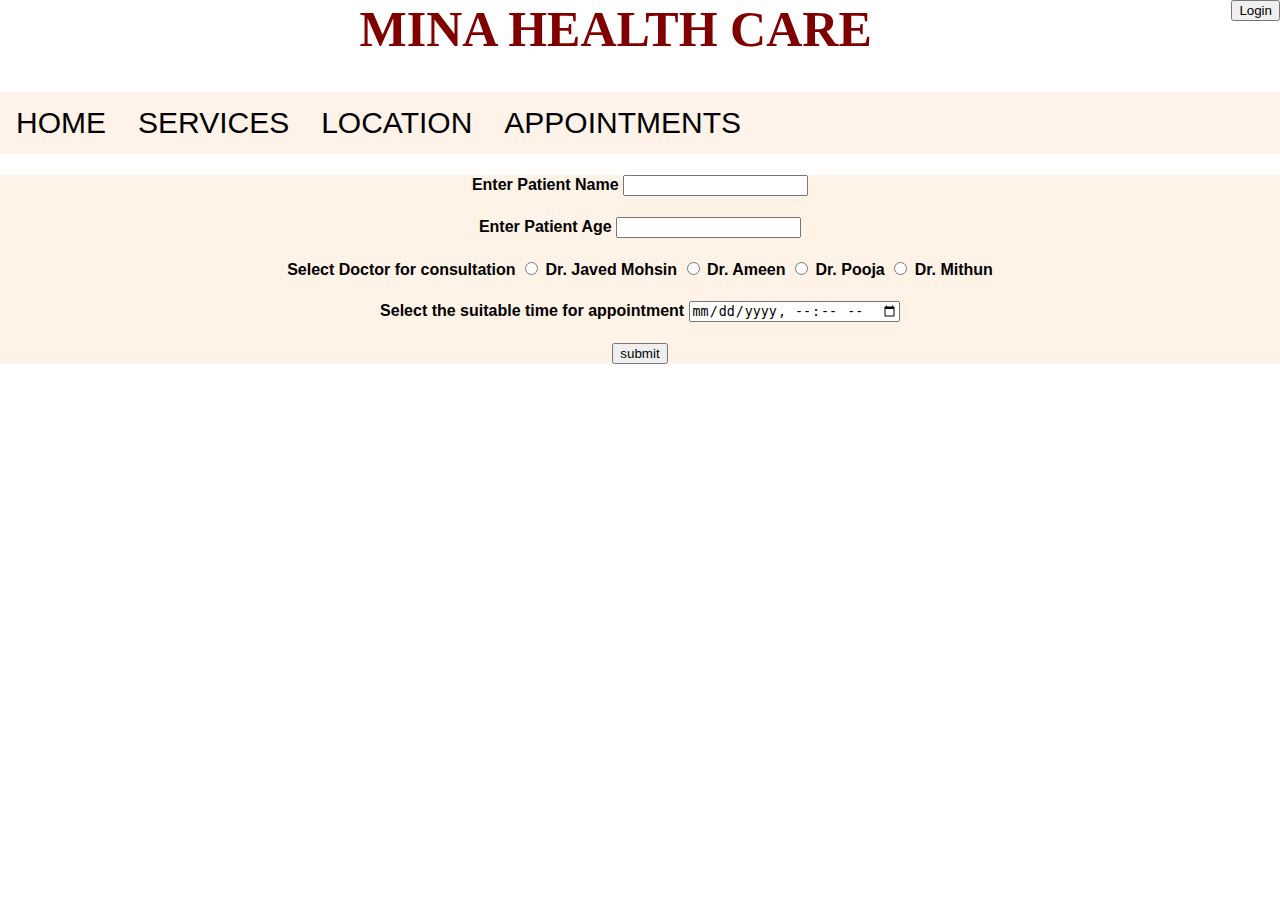
<file: appointment.html>
<?php
include_once 'db-inc.php'

?>
<html>
<head><title>MINA HEALTH CARE</title>
<link rel="stylesheet" href="mina.css">
<script src="mina.js"></script>
</head>
<body>
<div>
<h1>MINA HEALTH CARE
<button id="logbtn" onclick="document.getElementById('myModal').style.display='block'">Login</button>
</h1>
<ul>
<li><a href="mina.html">HOME</a></li>
<li><a href="services.html">SERVICES</a></li>
<li><a href="location.html">LOCATION</a></li>
<li><a href="appointment.html">APPOINTMENTS</a></li>
</ul>
</div>
<div>
	<form>
		<h4>Enter Patient Name
		<input type="text" name="pname"></h4>
		<h4>Enter Patient Age
		<input type="text" name="page"></h4>
		<h4>Select Doctor for consultation
		<input type="radio" name="doc"> Dr. Javed Mohsin
		<input type="radio" name="doc1"> Dr. Ameen
		<input type="radio" name="doc2"> Dr. Pooja
		<input type="radio" name="doc3"> Dr. Mithun</h4>
		<h4>Select the suitable time for appointment
		<input type="datetime-local" name="time"></h4>
		<input type="button" value="submit">
	</form>
</div>
</body>
</html>
</file>
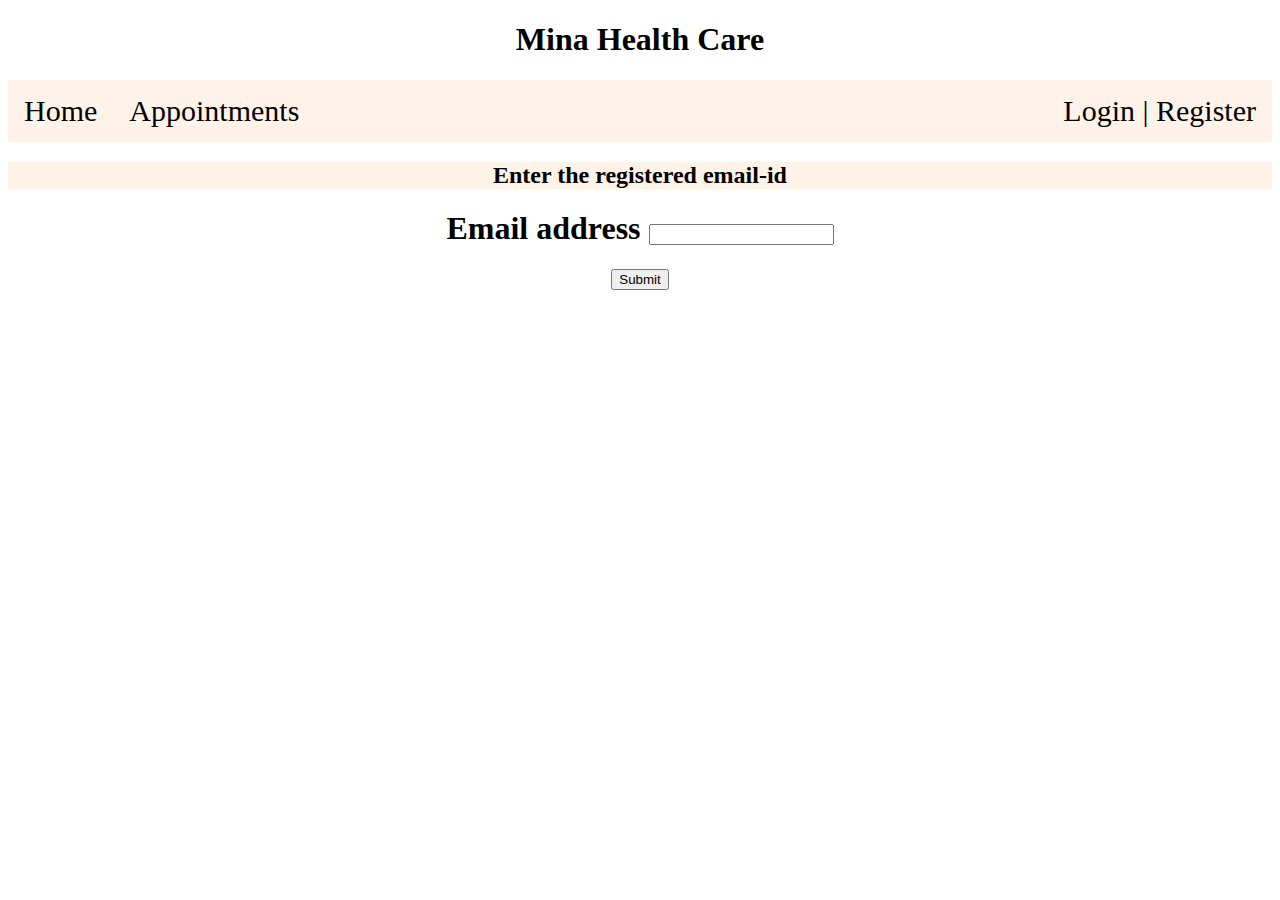
<file: forgotpwd.html>
<!DOCTYPE html>
<html>
<head>
	<meta charset="utf-8">
	<meta name="viewport" content="width=device-width, initial-scale=1">
	<title>MINA HEALTH CARE</title>
    <style>
ul {
  list-style-type: none;
  margin: 0;
  padding: 0;
  overflow: hidden;
  background-color: #fff2e9;
  font-size: 30px;
}

ol{
  margin: 20;
  padding: 50;
  overflow: hidden;
  background-color: #fff2e9;
}

li {
  float: left;
}

li a {
  display: block;
  color: black;
  text-align: center;
  padding: 14px 16px;
  text-decoration: none;
}

li a:hover {
  background-color: #fff;
}

h1{
  text-align: center;
}

h3{
  text-align: center;
}

div.container {
  text-align: center;
}

ol.myul {
  display: inline-block;
  text-align: left;
  font-size: 40;
  padding: 30px 30px;
  list-style-type: square;
}

h2{
background-color: #fff2e6;
  text-align:center;
}

</style>
</head>
<body>
    <div>
<h1>Mina Health Care</h1>
<ul>
<li><a href="index.html">Home</a></li>
<li><a href="appointment.php">Appointments</a></li>
<li style="float:right;"><a href="login.php">Login | Register</a></li>
</ul>
</div>
	     <div class="container">
            
            <h2>Enter the registered email-id</h2>

            <form action="send-token-email.php" method="post">
                <div class="form-group">
                   <h1> <label for="email">Email address</label>
                    <input type="email" name="email" class="form-control" id="email"></h1>
                </div>
                <input type="submit" name="submit" class="submit-btn">
            </form>
            
      </div>
 
</body>
</html>
</file>
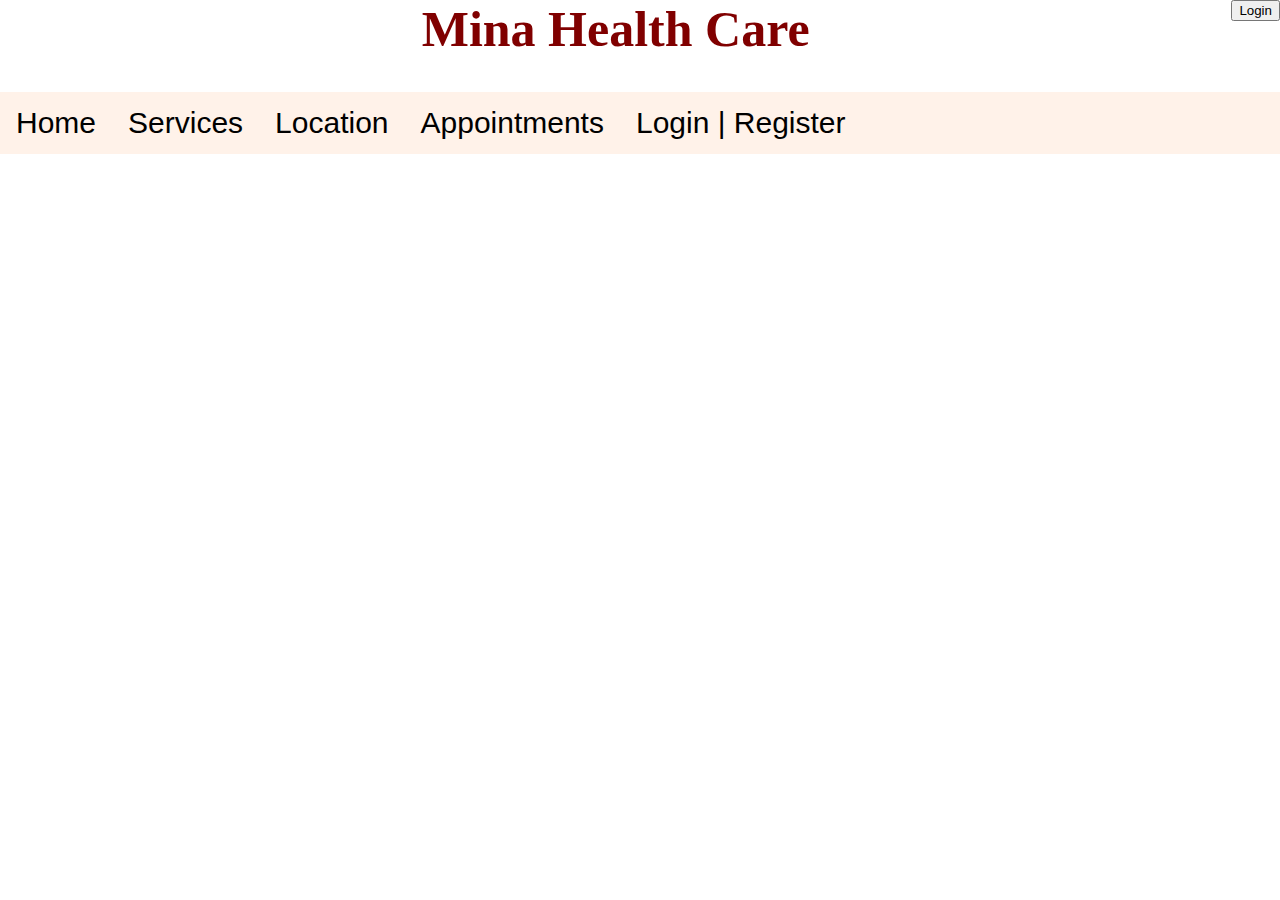
<file: login.html>
<html>
<head><title>MINA HEALTH CARE</title>
<link rel="stylesheet" href="mina.css">
</head>
<body>
<div>
<h1>Mina Health Care
<button id="logbtn" onclick="document.getElementById('myModal').style.display='block'">Login</button></h1>
<ul>
<li><a href="mina.html">Home</a></li>
<li><a href="services.html">Services</a></li>
<li><a href="location.html">Location</a></li>
<li><a href="appointment.html">Appointments</a></li>
<li><a href="login.html">Login | Register</a></li>
</ul>
</div>
<script src="mina.js"></script>
<div id="myModal" class="modal">
	<div class="modal-content">
		<span class="close" onclick="document.getElementById('myModal').style.display='none'" title="Close Modal">&times;</span>
	<form name="loginform" onSubmit="return validateForm(usr,pword)" action="mina.html">
    <h3>Username
    <input type="text" name="usr" placeholder="username"></h3>
    <h3>Password
    <input type="password" name="pword" placeholder="password"></h3>
    <input type="submit" value="LOGIN" >
    <a href="register.html"><h4>First time user? Register here </h4></a>
    <a href="forgotpwd"><h4>forgot password?</h4></a>
  </form>
</div>
</div>
</body>
</html>
</file>
<file: mina.css>
h1{
color:#800000;
font-family:serif;
font-size:50px;
background:white;
text-align: center;
}

ul {
  list-style-type: none;
  margin: 0;
  padding: 0;
  overflow: hidden;
  background-color: #fff2e9;
  font-size: 30px;
}

ol{
  margin: 20;
  padding: 50;
  overflow: hidden;
  background-color: #fff2e9;
}

li {
  float: left;
}

li a {
  display: block;
  color: black;
  text-align: center;
  padding: 14px 16px;
  text-decoration: none;
}

li a:hover {
  background-color: #fff;
}

div.container {
  text-align: center;
}

ul.myUL {
  display: inline-block;
  text-align: left;
}

h2{
background-color: #fff2e6;
  text-align:center;
}

button{
float:right;
}

form{
	background-color: #fff2e6;
	text-align:center;
}

/* The Modal (background) */
.modal {
  display: none; /* Hidden by default */
  position: fixed; /* Stay in place */
  z-index: 1; /* Sit on top */
  left: 0;
  top: 0;
  width: 100%; /* Full width */
  height: 100%; /* Full height */
  overflow: auto; /* Enable scroll if needed */
  background-color: rgb(0,0,0); /* Fallback color */
  background-color: rgba(0,0,0,0.4); /* Black w/ opacity */
}

/* Modal Content/Box */
.modal-content {
  background-color: #fefefe;
  margin: 15% auto; /* 15% from the top and centered */
  padding: 20px;
  border: 1px solid #888;
  width: 80%; /* Could be more or less, depending on screen size */
}

/* The Close Button */
.close {
  color: #aaa;
  float: right;
  font-size: 28px;
  font-weight: bold;
}

.close:hover,
.close:focus {
  color: black;
  text-decoration: none;
  cursor: pointer;
}

/*slideshow on main page*/
* {box-sizing: border-box}
body {font-family: Verdana, sans-serif; margin:0}
.mySlides {display: none}
img {vertical-align: middle;}

/* Slideshow container */
.slideshow-container {
  max-width: 500px;
  position: relative;
  margin: auto;
}

/* Next & previous buttons */
.prev, .next {
  cursor: pointer;
  position: absolute;
  top: 50%;
  width: auto;
  padding: 16px;
  margin-top: -22px;
  color: white;
  font-weight: bold;
  font-size: 18px;
  transition: 2.6s ease;
  border-radius: 0 3px 3px 0;
  user-select: none;
}

/* Position the "next button" to the right */
.next {
  right: 0;
  border-radius: 3px 0 0 3px;
}

/* On hover, add a black background color with a little bit see-through */
.prev:hover, .next:hover {
  background-color: rgba(0,0,0,0.8);
}

/* Caption text */
.text {
  color: #f2f2f2;
  font-size: 15px;
  padding: 8px 12px;
  position: absolute;
  bottom: 8px;
  width: 100%;
  text-align: center;
}

/* Number text (1/3 etc) */
.numbertext {
  color: #f2f2f2;
  font-size: 12px;
  padding: 8px 12px;
  position: absolute;
  top: 0;
}

/* The dots/bullets/indicators */
.dot {
  cursor: pointer;
  height: 15px;
  width: 15px;
  margin: 0 2px;
  background-color: #bbb;
  border-radius: 50%;
  display: inline-block;
  transition: background-color 1.6s ease;
}

.active, .dot:hover {
  background-color: #717171;
}

/* Fading animation */
.fade {
  animation-name: fade;
  animation-duration: 3.5s;
}

@keyframes fade {
  from {opacity: 1.4} 
  to {opacity: 1}
}

/* On smaller screens, decrease text size */
@media only screen and (max-width: 300px) {
  .prev, .next,.text {font-size: 11px}
}
</file>
